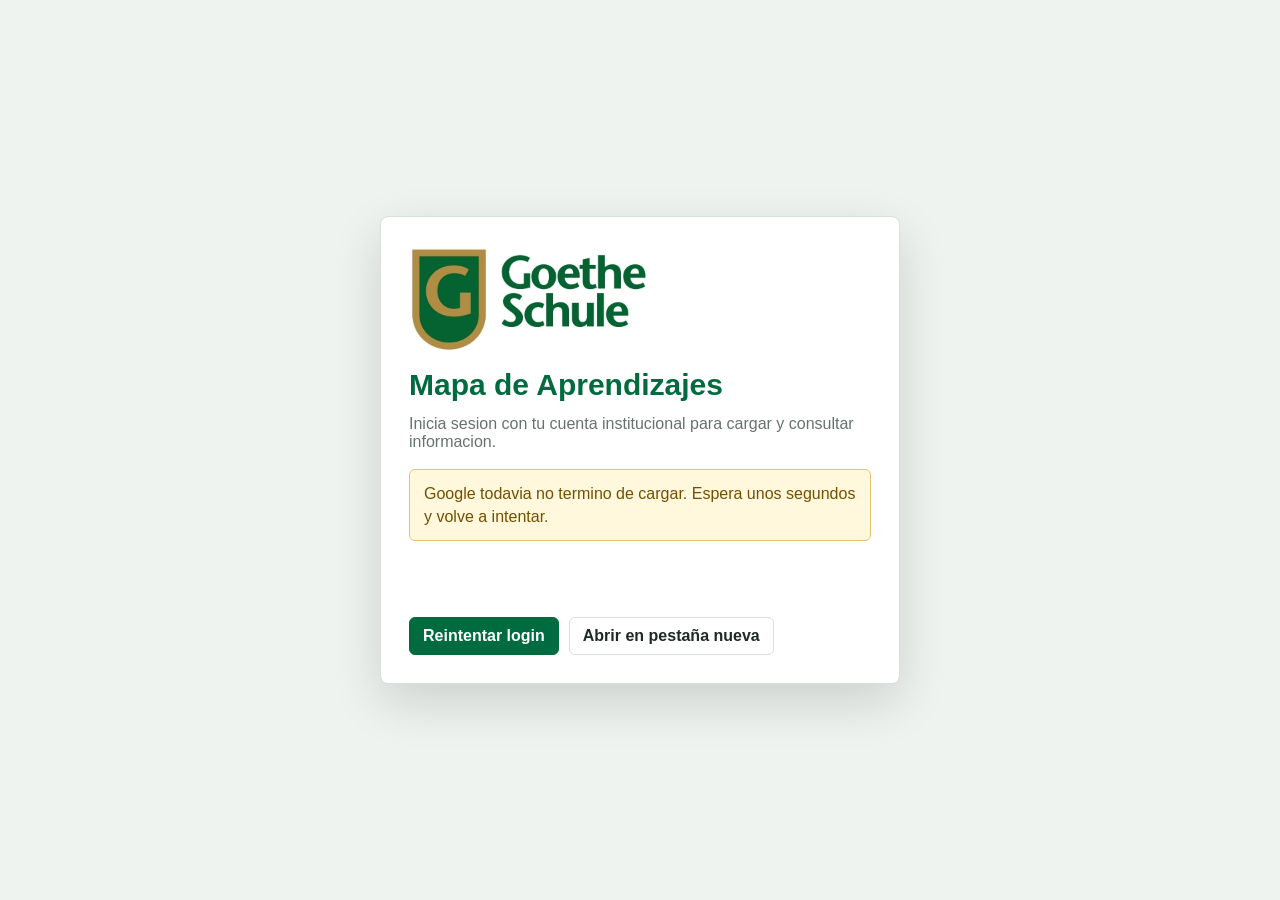
<file: index.html>
<!doctype html>
<html lang="es">
<head>
  <meta charset="utf-8">
  <meta name="viewport" content="width=device-width, initial-scale=1">
  <title>Goethe Schule - Mapa de Aprendizajes</title>
  <link rel="icon" type="image/png" href="favicon.png">
  <!-- ?v= cache-busting: bump junto con APP_VERSION en app.js en cada deploy.
       Sin esto, un iframe embebido (Treffpunkt) puede seguir sirviendo un
       app.js viejo por minutos/horas aunque el portal contenedor se recargue. -->
  <link rel="stylesheet" href="styles.css?v=2026-11-25.1">
  <script src="https://accounts.google.com/gsi/client" async defer></script>
</head>
<body>
  <div class="login-gate" id="loginGate">
    <div class="login-panel">
      <img src="logo.jpg" alt="Goethe Schule">
      <h1>Mapa de Aprendizajes</h1>
      <p>Inicia sesion con tu cuenta institucional para cargar y consultar informacion.</p>
      <p class="login-help" id="loginHelp">Usa una cuenta @goethe.edu.ar. Si el selector de Google no aparece, proba abrir la app en una pestaña nueva.</p>
      <div id="googleButtonWrap" class="google-button-wrap"></div>
      <div class="login-actions">
        <button id="gateLoginBtn" type="button" class="primary">Reintentar login</button>
        <button id="openStandaloneBtn" type="button">Abrir en pestaña nueva</button>
      </div>
      <button id="gateConnectionBtn" class="config-action" type="button">Configurar conexion</button>
    </div>
  </div>

  <header class="topbar">
    <div class="brand">
      <img src="logo.jpg" alt="Goethe Schule">
      <div>
        <h1>Mapa de Aprendizajes</h1>
        <p>Registro de habilidades y evidencias por curso</p>
      </div>
    </div>
    <div class="status-pill" id="saveStatus">Borrador sin guardar</div>
  </header>

  <main>
    <section class="filters" aria-label="Filtros de carga">
      <label>
        Materia
        <select id="subjectFilter"></select>
      </label>
      <label id="periodLabel" hidden>
        Período
        <select id="periodFilter"></select>
      </label>
      <label>
        Evaluación
        <select id="evaluationFilter"></select>
      </label>
      <label>
        Curso
        <select id="courseFilter"></select>
      </label>
      <label>
        Buscar alumno
        <input id="searchInput" type="search" placeholder="Apellido o nombre">
      </label>
      <div class="actions">
        <button id="connectionBtn" class="config-action" type="button">Conectar Sheets</button>
        <button id="googleLoginBtn" class="config-action" type="button">Login Google</button>
        <button id="loadMasterBtn" class="debug-action" type="button">Importar alumnos</button>
        <button id="loadMapsBtn" class="debug-action" type="button">Importar mapas</button>
        <button id="loadLoadsBtn" class="debug-action" type="button">Importar cargas</button>
        <button id="exportMapsBtn" class="admin-action" type="button">Exportar mapas</button>
        <button id="criteriaBtn" class="admin-action" type="button">Consignas</button>
        <button id="exportBtn" type="button">Exportar grilla</button>
        <button id="saveBtn" type="button" class="primary">Guardar borrador</button>
        <button id="finishBtn" type="button" class="primary">Finalizar carga</button>
      </div>
    </section>

    <section class="selection-prompt" id="selectionPrompt" aria-label="Selecciona materia, evaluacion y curso">
      <p>Elegí <strong>materia</strong>, <strong>evaluación</strong> y <strong>curso</strong> arriba para ver la grilla.</p>
    </section>

    <section class="summary" aria-label="Resumen" id="summarySection" hidden>
      <div>
        <span>Alumnos</span>
        <strong id="studentCount">0</strong>
      </div>
      <div>
        <span>Completos</span>
        <strong id="completeCount">0</strong>
      </div>
      <div>
        <span>Promedio</span>
        <strong id="averageScore">0%</strong>
      </div>
      <div>
        <span>Alertas</span>
        <strong id="alertCount">0</strong>
      </div>
    </section>

    <section class="grid-shell" aria-label="Mapa de aprendizajes" id="gridShellSection" hidden>
      <div class="grid-toolbar">
        <div>
          <strong id="gridTitle">2do Grado A</strong>
          <span id="gridSubtitle">Matemática · Diagnóstico de numeración</span>
          <span class="grid-hint" id="gridHint">Si el alumno no resolvió una consigna, escribí <kbd>-</kbd>: cuenta 0 y queda marcada <strong>NR</strong>.</span>
        </div>
        <label class="toggle">
          <input id="showIncomplete" type="checkbox">
          Solo incompletos
        </label>
      </div>
      <div class="table-wrap">
        <table id="gradeTable">
          <thead></thead>
          <tbody></tbody>
        </table>
      </div>
    </section>
  </main>

  <input id="masterFile" type="file" accept=".csv" hidden>
  <input id="mapsFile" type="file" accept=".csv" hidden>
  <input id="loadsFile" type="file" accept=".csv" hidden>
  <div class="modal-backdrop" id="connectionModal" hidden>
    <section class="modal modal-small" role="dialog" aria-modal="true" aria-labelledby="connectionTitle">
      <header class="modal-header">
        <div>
          <h2 id="connectionTitle">Conectar Google Sheets</h2>
          <p>Pega la URL del Web App de Apps Script para sincronizar datos reales.</p>
        </div>
        <button id="closeConnectionBtn" type="button" class="icon-btn" aria-label="Cerrar">x</button>
      </header>
      <div class="connection-body">
        <label>
          URL Apps Script
          <input id="scriptUrlInput" type="url" placeholder="https://script.google.com/macros/s/.../exec">
        </label>
        <label>
          Google Client ID
          <input id="googleClientIdInput" type="text" placeholder="000000000000-xxxx.apps.googleusercontent.com">
        </label>
        <div class="connection-actions">
          <button id="syncSheetsBtn" type="button">Sincronizar maestros</button>
          <button id="saveConnectionBtn" type="button" class="primary">Guardar conexión</button>
        </div>
      </div>
    </section>
  </div>
  <div class="modal-backdrop" id="saveModal" hidden>
    <section class="modal modal-small" role="dialog" aria-modal="true" aria-labelledby="saveModalTitle">
      <header class="modal-header">
        <div>
          <h2 id="saveModalTitle">Guardando borrador</h2>
          <p id="saveModalMessage">Enviando registros a Google Sheets...</p>
        </div>
      </header>
      <div class="connection-body">
        <div class="saving-indicator" id="saveModalIndicator">Procesando</div>
        <div class="connection-actions">
          <button id="closeSaveModalBtn" type="button" class="primary" hidden>Aceptar</button>
        </div>
      </div>
    </section>
  </div>
  <div class="modal-backdrop" id="criteriaModal" hidden>
    <section class="modal" role="dialog" aria-modal="true" aria-labelledby="criteriaTitle">
      <header class="modal-header">
        <div>
          <h2 id="criteriaTitle">Consignas de evaluación</h2>
          <p>Configura consignas, cursos alcanzados y vigencia del mapa.</p>
        </div>
        <button id="closeCriteriaBtn" type="button" class="icon-btn" aria-label="Cerrar">x</button>
      </header>
      <div class="criteria-list" id="criteriaList"></div>
      <footer class="modal-footer">
        <button id="newEvaluationBtn" type="button">Nueva evaluación</button>
        <button id="addCriteriaBtn" type="button">Agregar consigna</button>
        <button id="applyCriteriaBtn" type="button" class="primary">Aplicar cambios</button>
      </footer>
    </section>
  </div>
  <script src="app.js?v=2026-11-25.1"></script>
</body>
</html>
</file>
<file: styles.css>
:root {
  --green: #006b3f;
  --green-dark: #004d31;
  --gold: #b4934a;
  --ink: #1d2a25;
  --muted: #66736d;
  --line: #d8e0dc;
  --soft: #f4f7f5;
  --warn: #c43b2f;
  --ok: #1f8a5b;
}

* { box-sizing: border-box; }

[hidden] {
  display: none !important;
}

body {
  margin: 0;
  font-family: "Segoe UI", Arial, sans-serif;
  color: var(--ink);
  background: #eef3f0;
}

.login-gate {
  position: fixed;
  inset: 0;
  z-index: 50;
  display: grid;
  place-items: center;
  padding: 24px;
  background: #eef3f0;
}

.login-gate[hidden] {
  display: none !important;
}

.login-panel {
  width: min(520px, 100%);
  display: grid;
  gap: 14px;
  justify-items: start;
  padding: 28px;
  background: #fff;
  border: 1px solid var(--line);
  border-radius: 8px;
  box-shadow: 0 18px 50px rgba(0, 0, 0, .14);
}

.login-panel img {
  width: 240px;
  max-width: 100%;
}

.login-panel h1 {
  font-size: 30px;
}

.login-panel p {
  margin: 0 0 4px;
  color: var(--muted);
}

.login-help {
  padding: 12px 14px;
  background: #f4f7f5;
  border: 1px solid var(--line);
  border-radius: 6px;
  line-height: 1.45;
}

.login-help.is-warning {
  color: #744f00;
  background: #fff8dc;
  border-color: #e2c66b;
}

.login-help.is-error {
  color: #8a1f16;
  background: #fff1ef;
  border-color: #e6aaa3;
}

.login-actions {
  display: flex;
  flex-wrap: wrap;
  gap: 10px;
}

.google-button-wrap {
  min-height: 44px;
  display: flex;
  align-items: center;
}

.debug-action {
  display: none;
}

.config-action,
.admin-action {
  display: none;
}

.topbar {
  display: flex;
  align-items: center;
  justify-content: space-between;
  gap: 24px;
  padding: 18px 28px;
  background: #fff;
  border-bottom: 4px solid var(--green);
}

.brand {
  display: flex;
  align-items: center;
  gap: 22px;
}

.brand img {
  width: 210px;
  max-width: 42vw;
  height: auto;
}

h1 {
  margin: 0;
  font-size: 28px;
  line-height: 1.05;
  color: var(--green);
  letter-spacing: 0;
}

.brand p {
  margin: 4px 0 0;
  color: var(--muted);
}

.status-pill {
  min-width: 160px;
  padding: 8px 12px;
  border: 1px solid var(--line);
  border-radius: 6px;
  background: var(--soft);
  font-weight: 600;
  text-align: center;
}

main {
  width: min(1500px, calc(100vw - 32px));
  margin: 18px auto 28px;
}

.filters,
.summary,
.grid-shell {
  background: #fff;
  border: 1px solid var(--line);
  border-radius: 8px;
}

.filters {
  display: grid;
  grid-template-columns: minmax(150px, 225px) minmax(150px, 225px) minmax(190px, 1fr) minmax(180px, 245px);
  gap: 14px;
  align-items: end;
  padding: 16px;
}

label {
  display: grid;
  gap: 6px;
  color: var(--muted);
  font-size: 13px;
  font-weight: 700;
}

select,
input,
button {
  height: 38px;
  border: 1px solid var(--line);
  border-radius: 6px;
  background: #fff;
  color: var(--ink);
  font: inherit;
}

select,
input {
  padding: 0 10px;
}

button {
  padding: 0 13px;
  font-weight: 700;
  cursor: pointer;
}

button:hover { border-color: var(--green); }

button.primary {
  background: var(--green);
  color: #fff;
  border-color: var(--green);
}

.actions {
  grid-column: 1 / -1;
  display: flex;
  gap: 8px;
  justify-content: flex-start;
  flex-wrap: wrap;
}

.actions button {
  min-width: 132px;
  max-width: 190px;
  height: auto;
  min-height: 38px;
  white-space: normal;
  line-height: 1.15;
  padding-top: 7px;
  padding-bottom: 7px;
}

.actions button.primary {
  margin-left: auto;
}

/* Especificidad explicita por id: .summary/.grid-shell fijan su propio
   'display', que en teoria empata en especificidad con la regla [hidden]
   del navegador. Esto saca cualquier ambiguedad del oculto/mostrado. */
#summarySection[hidden],
#gridShellSection[hidden] {
  display: none;
}

.selection-prompt {
  margin-top: 14px;
  padding: 32px 24px;
  text-align: center;
  border: 1px dashed var(--line);
  border-radius: 12px;
  background: #f7faf8;
  color: var(--muted);
}

.selection-prompt strong {
  color: var(--green-dark);
}

.summary {
  display: grid;
  grid-template-columns: repeat(4, 1fr);
  margin-top: 14px;
  overflow: hidden;
}

.summary div {
  padding: 14px 18px;
  border-right: 1px solid var(--line);
}

.summary div:last-child { border-right: 0; }

.summary span {
  display: block;
  color: var(--muted);
  font-size: 13px;
  font-weight: 700;
}

.summary strong {
  display: block;
  margin-top: 3px;
  font-size: 24px;
  color: var(--green-dark);
}

.grid-shell {
  margin-top: 14px;
  overflow: hidden;
}

.grid-toolbar {
  display: flex;
  justify-content: space-between;
  align-items: center;
  gap: 16px;
  padding: 14px 16px;
  border-bottom: 1px solid var(--line);
}

#gridTitle {
  display: block;
  color: var(--green-dark);
}

#gridSubtitle {
  color: var(--muted);
}

.grid-hint {
  display: block;
  margin-top: 4px;
  color: var(--muted);
  font-size: .82rem;
}

.grid-hint[hidden] {
  display: none;
}

.grid-hint kbd {
  padding: 0 5px;
  border: 1px solid var(--line);
  border-radius: 4px;
  background: #f4f7f5;
  font-family: inherit;
  font-weight: 700;
}

.toggle {
  display: flex;
  grid-template-columns: auto 1fr;
  align-items: center;
  gap: 8px;
  white-space: nowrap;
}

.toggle input {
  width: 16px;
  height: 16px;
}

.table-wrap {
  max-height: calc(100vh - 310px);
  min-height: 420px;
  overflow: auto;
}

table {
  width: 100%;
  min-width: 1500px;
  border-collapse: separate;
  border-spacing: 0;
  font-size: 13px;
}

th,
td {
  border-right: 1px solid var(--line);
  border-bottom: 1px solid var(--line);
  padding: 7px 8px;
  vertical-align: middle;
  background: #fff;
  box-sizing: border-box;
}

thead th {
  position: sticky;
  top: 0;
  z-index: 30;
  background: var(--green);
  color: #fff;
  text-align: center;
  font-weight: 700;
}

/* Las filas de agrupacion (Competencia/Eje) no fijan top: se desplazan con el
   scroll y evitan solaparse con la fila de titulos, que si queda fija. */
thead tr.group-row th {
  top: auto;
  z-index: 25;
}

thead tr.max-row th {
  top: 74px;
  background: #e7f0eb;
  color: var(--green-dark);
  font-size: 12px;
}

thead .max-label {
  font-size: 12px;
}

thead .header-empty {
  height: 38px;
  font-size: 0;
}

.criteria-title {
  min-width: 130px;
  max-width: 170px;
  height: 74px;
  padding: 7px 8px;
  white-space: normal;
}

.criteria-name {
  display: -webkit-box;
  overflow: hidden;
  -webkit-line-clamp: 3;
  -webkit-box-orient: vertical;
  line-height: 1.15;
}

.criteria-max {
  height: 38px;
}

.sticky-col {
  position: sticky;
  left: 0;
  z-index: 2;
  background: #fff;
  width: 40px;
  min-width: 40px;
  max-width: 40px;
}

.student-col {
  position: sticky;
  left: 40px;
  z-index: 2;
  background: #fff;
  min-width: 260px;
}

thead .sticky-col,
thead .student-col {
  z-index: 60;
  background: var(--green);
  color: #fff;
  box-shadow: 0 0 0 1px var(--line);
}

thead tr.max-row .student-col {
  background: #e7f0eb;
  color: var(--green-dark);
}

thead tr.max-row .sticky-col,
thead tr.max-row .header-empty {
  background: #e7f0eb;
  color: var(--green-dark);
  box-shadow: 0 0 0 1px var(--line);
}

/* Filas de agrupacion (Competencia / Eje, niveles superiores de la consigna) */
thead tr.group-row .criteria-group {
  background: #f3f8f5;
  color: var(--green-dark);
  font-size: 12px;
  font-weight: 600;
  padding: 6px 8px;
  white-space: normal;
  border-bottom: 2px solid var(--green);
  box-shadow: 0 0 0 1px var(--line);
}

thead tr.group-row .group-label {
  background: #f3f8f5;
  color: var(--green-dark);
  font-size: 12px;
}

thead tr.group-row .sticky-col,
thead tr.group-row .header-empty {
  background: #f3f8f5;
  box-shadow: 0 0 0 1px var(--line);
}

td.row-number {
  width: 40px;
  min-width: 40px;
  max-width: 40px;
  text-align: right;
  color: var(--muted);
}

td.student-name {
  font-weight: 700;
}

td input,
td select {
  width: 100%;
  min-width: 70px;
  height: 30px;
  border-color: transparent;
  background: #f9fbfa;
  text-align: center;
}

td input:focus,
td select:focus {
  outline: 2px solid rgba(0, 107, 63, .2);
  border-color: var(--green);
  background: #fff;
}

.score-cell.pending input,
.score-cell.pending select {
  border-color: #d5b64b;
  background: #fff9df;
  color: #5c4a00;
}

.score-cell.valid input,
.score-cell.valid select {
  border-color: #cfe3d9;
  background: #f3faf6;
  color: var(--ink);
}

.score-cell.invalid input,
.score-cell.invalid select {
  border-color: var(--warn);
  background: #fff0ee;
  color: var(--warn);
}

.score-cell.exempt input,
.score-cell.not-required input,
.score-cell.exempt select,
.score-cell.not-required select {
  border-color: #c9d2d0;
  background: #eef2f1;
  color: var(--muted);
}

.score-cell.no-resuelto input {
  border-color: #b9a6d9;
  background: #f4effb;
  color: #4b2c83;
  font-weight: 700;
}

/* Selector de calificacion conceptual: ancho acorde a los textos de la escala */
.score-cell .concept-select {
  min-width: 110px;
  text-align: left;
  padding: 0 6px;
}

/* Grilla esperando los registros del curso: atenuada y sin edicion */
.table-wrap.loading-cargas tbody {
  opacity: .5;
  pointer-events: none;
}

.calculated {
  text-align: center;
  font-weight: 800;
  color: var(--green-dark);
  background: #f4f7f5;
}

.complete td:first-child {
  border-left: 4px solid var(--ok);
}

.incomplete td:first-child,
.has-alert td:first-child {
  border-left: 4px solid var(--gold);
}

.observations input {
  min-width: 240px;
  text-align: left;
}

.modal-backdrop {
  position: fixed;
  inset: 0;
  z-index: 200;
  display: grid;
  place-items: center;
  padding: 24px;
  background: rgba(29, 42, 37, .42);
}

/* El modal de avisos/guardado se apila sobre cualquier otro modal abierto
   (esta antes en el DOM que el de consignas, el z-index decide). */
#saveModal {
  z-index: 300;
}

.modal {
  width: min(980px, 100%);
  max-height: min(760px, calc(100vh - 48px));
  display: grid;
  grid-template-rows: auto 1fr auto;
  overflow: hidden;
  background: #fff;
  border-radius: 8px;
  box-shadow: 0 18px 60px rgba(0, 0, 0, .22);
}

.modal-small {
  width: min(720px, 100%);
}

.modal-header,
.modal-footer {
  display: flex;
  align-items: center;
  justify-content: space-between;
  gap: 14px;
  padding: 16px 18px;
  border-bottom: 1px solid var(--line);
}

.modal-footer {
  border-top: 1px solid var(--line);
  border-bottom: 0;
}

.modal h2 {
  margin: 0;
  color: var(--green);
  font-size: 22px;
  letter-spacing: 0;
}

.modal p {
  margin: 3px 0 0;
  color: var(--muted);
}

#saveModalMessage {
  white-space: pre-line;
}

.connection-body {
  display: grid;
  gap: 14px;
  padding: 18px;
}

.connection-body input {
  width: 100%;
}

.connection-actions {
  display: flex;
  justify-content: flex-end;
  gap: 8px;
  flex-wrap: wrap;
}

.saving-indicator {
  min-height: 42px;
  display: grid;
  place-items: center;
  border: 1px solid var(--line);
  border-radius: 6px;
  background: #f4f7f5;
  color: var(--green-dark);
  font-weight: 800;
}

.saving-indicator.warning {
  border-color: #f0c6bd;
  background: #fff0ee;
  color: var(--warn);
}

.saving-indicator.success {
  border-color: #cfe3d9;
  background: #f3faf6;
  color: var(--green-dark);
}

.icon-btn {
  width: 36px;
  padding: 0;
  font-size: 20px;
  line-height: 1;
}

.criteria-list {
  overflow: auto;
  padding: 10px 18px 18px;
}

.criteria-config {
  display: grid;
  grid-template-columns: minmax(320px, 1fr) 190px;
  gap: 14px;
  padding: 10px 0 16px;
  border-bottom: 2px solid var(--green);
}

.course-checks {
  display: grid;
  grid-template-columns: repeat(auto-fit, minmax(180px, 1fr));
  gap: 10px;
  max-height: 210px;
  overflow: auto;
  padding: 8px 10px;
  border: 1px solid var(--line);
  border-radius: 6px;
  background: #f9fbfa;
}

.course-group {
  min-width: 0;
  padding: 8px;
  border: 1px solid var(--line);
  border-radius: 6px;
  background: #fff;
}

.level-check {
  display: flex;
  align-items: center;
  gap: 7px;
  margin-bottom: 8px;
  color: var(--green-dark);
  font-size: 14px;
}

.course-items {
  display: flex;
  flex-wrap: wrap;
  gap: 6px;
}

.course-checks span {
  display: inline-flex;
  align-items: center;
  gap: 6px;
  padding: 3px 6px;
  border-radius: 5px;
  background: #f4f7f5;
  color: var(--ink);
  font-weight: 700;
  font-size: 12px;
}

.course-checks input {
  width: 16px;
  height: 16px;
}

.criteria-row {
  display: grid;
  grid-template-columns: 76px minmax(170px, 1.2fr) 110px minmax(120px, 1fr) minmax(120px, 1fr) 92px 92px 68px;
  gap: 10px;
  align-items: end;
  padding: 10px 0;
  border-bottom: 1px solid var(--line);
}

.criteria-row label {
  min-width: 0;
}

.criteria-row input[type="checkbox"] {
  width: 16px;
  height: 16px;
}

/* La escala conceptual reemplaza Puntaje max / Incremento / Orden en la fila */
.criteria-row .escala-field {
  grid-column: span 3;
}

.dev-badge {
  position: fixed;
  left: 12px;
  bottom: 12px;
  z-index: 999;
  padding: 6px 12px;
  border-radius: 6px;
  background: #c47f17;
  color: #fff;
  font-size: 12px;
  font-weight: 700;
  letter-spacing: 0.06em;
  box-shadow: 0 2px 8px rgba(0, 0, 0, 0.25);
  pointer-events: none;
}

.criteria-row .active-field {
  display: flex;
  align-items: center;
  gap: 8px;
  height: 38px;
  color: var(--ink);
}

@media (max-width: 980px) {
  .topbar,
  .brand,
  .grid-toolbar {
    align-items: flex-start;
    flex-direction: column;
  }

  .filters {
    grid-template-columns: 1fr;
  }

  .actions {
    grid-column: auto;
    justify-content: stretch;
    flex-wrap: wrap;
  }

  .actions button {
    flex: 1 1 160px;
    max-width: none;
  }

  .actions button.primary {
    margin-left: 0;
  }

  .summary {
    grid-template-columns: repeat(2, 1fr);
  }

  .summary div:nth-child(2) {
    border-right: 0;
  }

  .criteria-row {
    grid-template-columns: 1fr;
  }

  .criteria-config {
    grid-template-columns: 1fr;
  }
}
</file>
